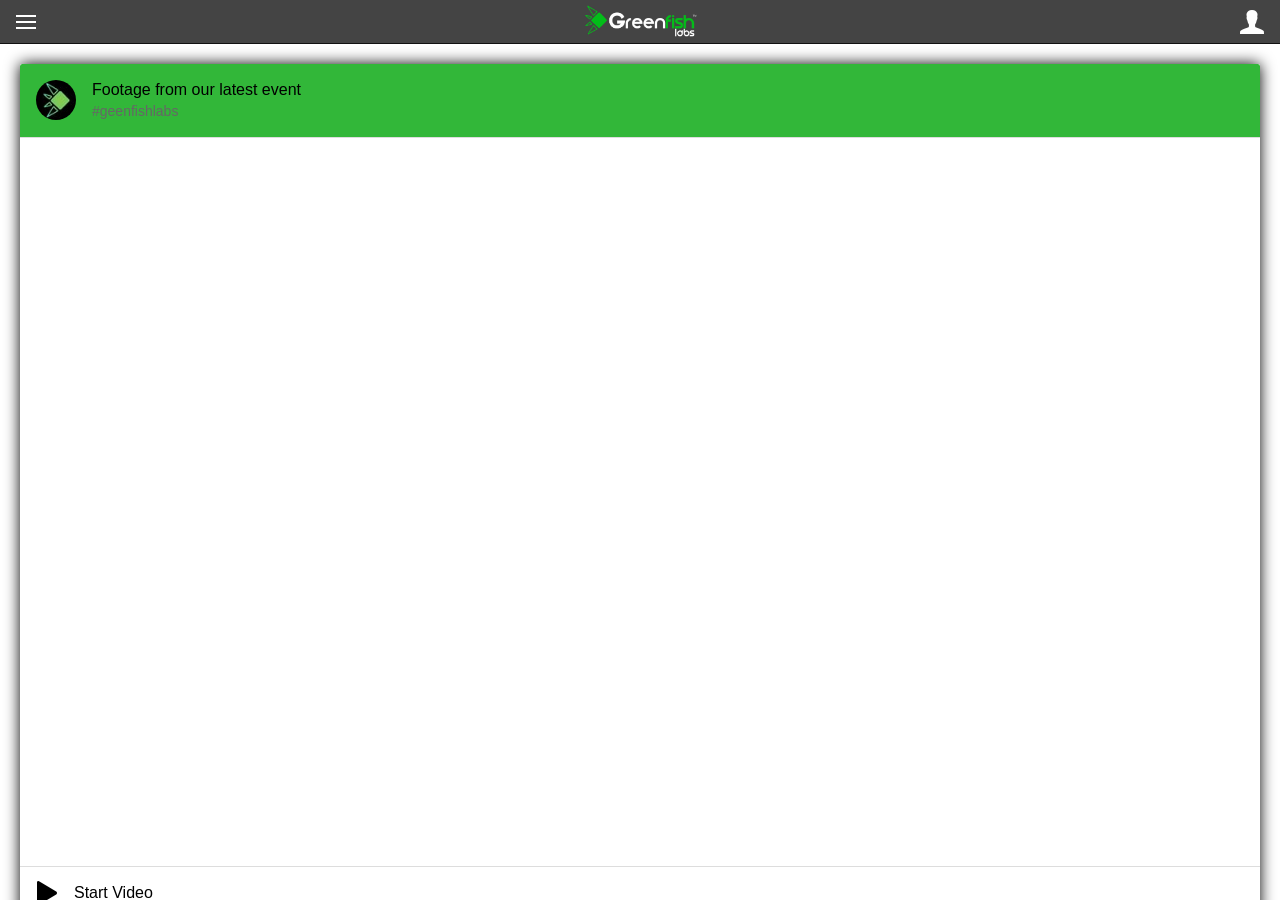
<file: www/index.html>
<<!DOCTYPE html>
<html lang="en" data-ng-app="App">
  <head>

    <title> scroll test </title>

    <!--link to ionic  -->
    <link rel="stylesheet" type="text/css" href="lib/ionic/css/ionic.css">
    <script type="text/javascript" src="lib/ionic/js/ionic.bundle.js"></script>

    <!-- link to my app.js file -->
    <script type="text/javascript" src="app.js"></script>
    <link rel="stylesheet" type="text/css" href="css/style.css">

  </head>

  <body data-ng-controller="AppCtrl">
    <ion-header-bar align-title="center" class="bar-dark">
      <button class="button button-icon icon ion-navicon"></button>
          <a class="title" ><img class="title-image" src="img/GreenfishLabs_Logo.png"></a>
      <button class="button button-icon icon ion-person"></button>
    </ion-header-bar>

    <ion-content class="has-header" overflow-scroll="true" padding="true">
      <div class="list card">
        <div class="item item-avatar">
          <img src="img/gficon.jpg">
          <h2>Footage from our latest event</h2>
          <p>#geenfishlabs</p>
        </div>
        <div class="item video-container">
          <iframe src="https://www.youtube.com/embed/w4QzjLsW9u8" frameborder="0" width="560" height="315"></iframe>
        </div>
        <a class="item item-icon-left" href="#">
          <i class="icon ion-play"></i>
          Start Video
        </a>
      </div>
       <div class="list card">
        <div class="item item-avatar">
          <img src="img/gficon.jpg">
          <h2>Drone footage is a growing demand</h2>
          <p>Verge coverage of drone market</p>
        </div>
        <div class="item video-container">
          <iframe src="https://www.youtube.com/embed/XdlmoLAbbiQ" frameborder="0" width="560" height="315"></iframe>
        </div>
        <a class="item item-icon-left" href="#">
          <i class="icon ion-play"></i>
          Start Video
        </a>
      </div>
    </ion-content>

  </body>
</html>
</file>
<file: www/css/style.css>
/* Empty. Add your own CSS if you like */

.title-image {
    margin-top: 5px;
    height: 32px;
}

.card .item-avatar {
	background-color: #32B739;
}

.card {
	margin: 10px !important;
	box-shadow: 0 0 15px black !important;
}

.video-container {
	position: relative;
	padding-bottom: 56.25%;
	padding-top: 30px; height: 0; overflow: hidden;
}

.video-container iframe, .video-container object, .video-container embed {
	position: absolute;
	top: 0;
	left: 0;
	width: 100%;
	height: 100%;
}
</file>
